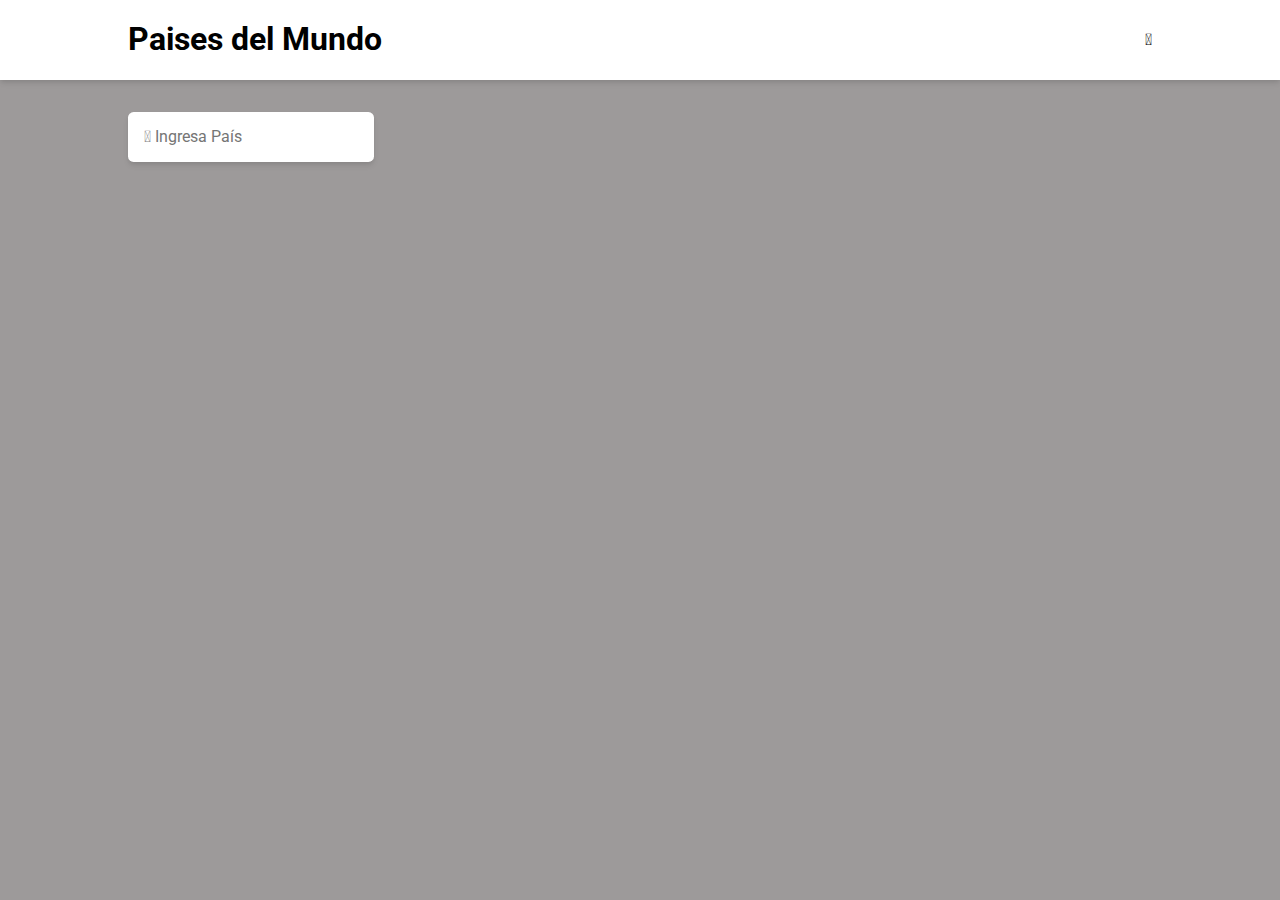
<file: index.html>
<!DOCTYPE html>
<html lang="en">
<head>
    <meta charset="UTF-8">
    <meta http-equiv="X-UA-Compatible" content="IE=edge">
    <meta name="viewport" content="width=device-width, initial-scale=1.0">
    <!-- importando fontawesone-->
    <link rel="stylesheet" href="https://cdnjs.cloudflare.com/ajax/libs/font-awesome/6.2.0/css/all.min.css">
    <!-- normalize para resetar-->
    <link rel="stylesheet" href="./css/normalize.css">
    <link rel="stylesheet" href="./css/country-select.css">
    <link rel="stylesheet" href="./css/cards.css">
    <link rel="stylesheet" href="./css/main.css">
    <title>Consumo API REST Countries</title>
</head>
<body>
    <nav class="navbar ">
        <div class="container navbar-container">
            <h1>
                Paises del Mundo
            </h1>
            <p>
                <i class="fa-solid fa-flag"></i>
            </p>
        </div>
    </nav>

    <header class="container filtro-container my-2">
        <form class="form-search" id="formulario">
            <i class="fas fa-search"></i>
            <input type="text" placeholder="Ingresa País" id="inputFormulario">        
        </form>
        <div class="country-select" style="width: 200px;">
            <select>
                <option value="">Filtrar por Continente</option>
                <option value="">Todos</option>
                <option value="Africa">África</option>
                <option value="Americas">América</option>
                <option value="Asia">Asia</option>
                <option value="Europe">Europa</option>
                <option value="Oceania">Oceanía</option>
            </select>
        </div>
    </header>
    
    <main class="container grid" id="banderas">

    </main>

    <script src="./js/country-select.js"></script>
    <script src="./js/index.js"></script>
</body>
</html>
</file>
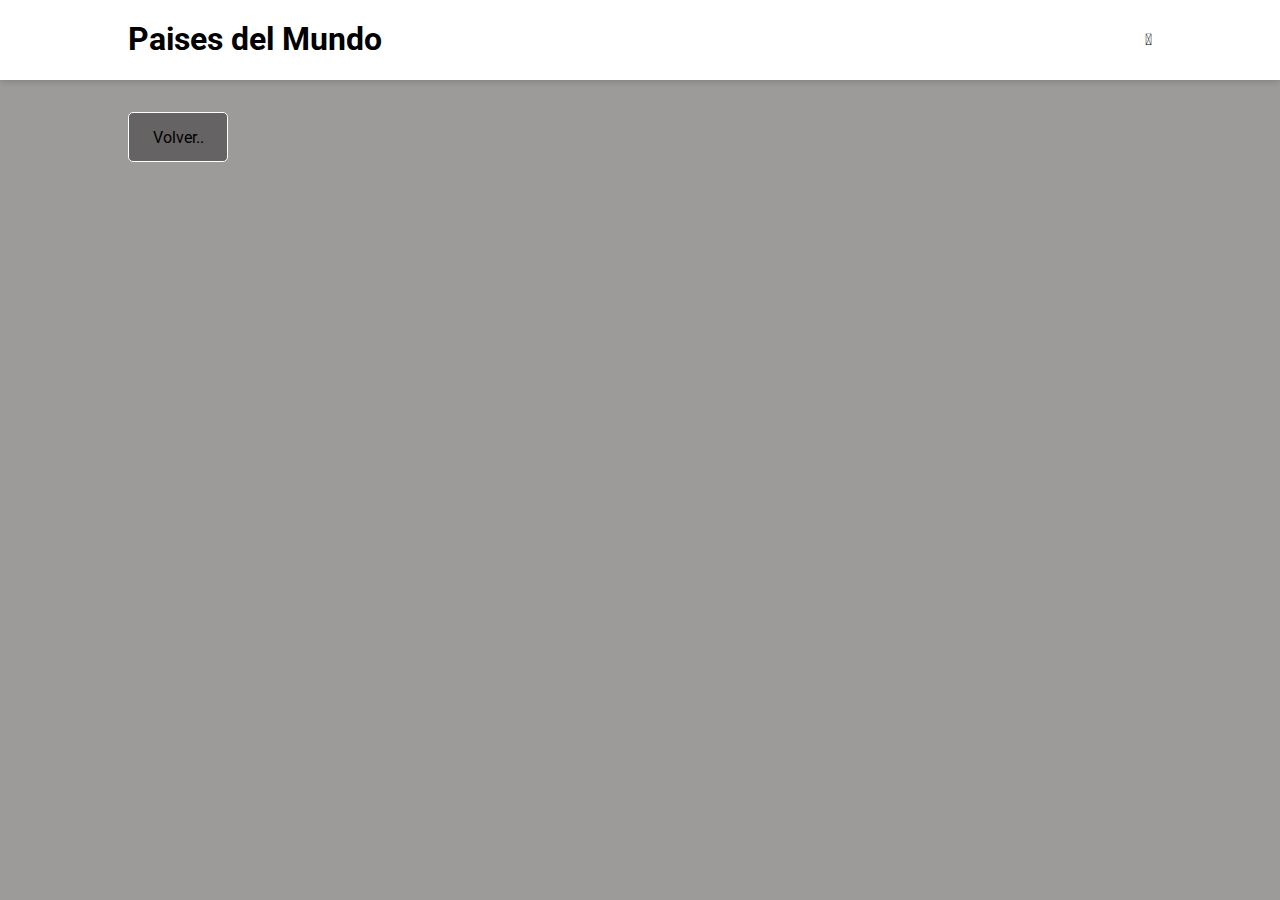
<file: pais-consultado.html>
<!DOCTYPE html>
<html lang="en">
<head>
    <meta charset="UTF-8">
    <meta http-equiv="X-UA-Compatible" content="IE=edge">
    <meta name="viewport" content="width=device-width, initial-scale=1.0">
    <!-- importando fuente -->
    <link href="https://fonts.googleapis.com/css2?family=Lato:wght@100&family=Nunito+Sans:wght@300;400;600;800&family=Quicksand:wght@300;500;700&display=swap" rel="stylesheet">
    <!-- importando fontawesone-->
    <link rel="stylesheet" href="https://cdnjs.cloudflare.com/ajax/libs/font-awesome/6.2.0/css/all.min.css">
    <!-- normalize para resetar-->
    <link rel="stylesheet" href="./css/normalize.css">
    <link rel="stylesheet" href="./css/country-select.css">
    <link rel="stylesheet" href="./css/card.css">
    <link rel="stylesheet" href="./css/main.css">
    <title>Consumo API REST Countries</title>
</head>
<body>
    <nav class="navbar ">
        <div class="container navbar-container">
            <h1>
                Paises del Mundo
            </h1>
            <p>
                <i class="fa-solid fa-flag"></i>
            </p>            
        </div>
    </nav>

    <header class="container filtro-container my-2">
        <a href="index.html" class="card1_link">
            Volver.. 
        </a>
    </header>
    
    <main class="container" id="banderas">

    </main>


    <script src="./js/query-country.js"></script>
</body>
</html>
</file>
<file: css/country-select.css>
/* The container must be positioned relative: */
.country-select {
    position: relative;
}

.country-select select {
   display: none; /*hide original SELECT element: */
}
  
.select-selected {
    background-color: var(--color-bg-secondary);
    border-radius: 0.375rem;
    box-shadow: 0 1px 3px 0 rgba(0, 0, 0, 0.1), 0 1px 2px 0 rgba(0, 0, 0, 0.06);
}

/* Style the arrow inside the select element: */
.select-selected:after {
    position: absolute;
    content: "";
    top: 21px;
    right: 10px;
    width: 0;
    height: 0;
    border: 6px solid transparent;
    border-color: var(--color-text) transparent transparent transparent;
}

/* Point the arrow upwards when the select box is open (active): */
.select-selected.select-arrow-active:after {
    border-color: transparent transparent var(--color-text); transparent;
    top: 14px;
}

/* style the items (options), including the selected item: */
.select-items div,.select-selected {
    color: var(--color-text);
    padding: 18px 16px;
    cursor: pointer;
    height: 52.4px;
}

/* Style items (options): */
.select-items {
    margin-top: 0.3rem;
    position: absolute;
    background-color: var(--color-bg-secondary);
    /* background-color: red; */
    top: 100%;
    left: 0;
    right: 0;
    z-index: 99;
    border-radius: 0.375rem;
    box-shadow: 0 1px 3px 0 rgba(0, 0, 0, 0.1), 0 1px 2px 0 rgba(0, 0, 0, 0.06);
}

/* Hide the items when the select box is closed: */
.select-hide {
    display: none;
}

.select-items div:hover, .same-as-selected {
    background-color: rgba(0, 0, 0, 0.1);
    border-radius: 0.375rem;
}
</file>
<file: css/cards.css>
@import url('https://fonts.googleapis.com/css2?family=Roboto:wght@300;500;700&display=swap');

:root{
    --blue: #10172A;
    --white: #FFF;
    --blueLigth: rgba(79,103,168,.6);
  }
  
  html {
    box-sizing: border-box;
  }

  *, *:before, *:after {
    box-sizing: inherit;
    margin: 0;
    padding: 0;
    font-family: "Roboto", sans-serif;
  }

  .content_card{
    width: 250px;
    height: 350px;
    background: rgba(255, 255, 255, .05);
    border: 1px solid var(--white);
    box-shadow: 0 0 1rem rgb(85, 84, 84);
    border-radius: 15px;
    text-align: center;

  }

  /* card */
  .card1{
    width: 250px;
    height: 350px;
    border: 1px solid #FFF;
    border-radius: 15px;
    cursor: pointer;
    background-color: rgba(58, 58, 58, 0.3);
    position: relative;
    display: flex;
    justify-content: center;
    align-items: center;    
    overflow: hidden;
  }

  

  .card1:hover .card1_info{
    transform: translateX(0px);
    transition: 0.5s ease-in-out;
  }

  .card1_text{
    font-size: 40px;
    color:#000;
  }

  .card1_info{
    position: absolute;;
    width: 290px;
    height: 390px;
    background: var(--blueLigth);
    border-radius: 15px;
    display: flex;
    justify-content: center;
    align-items: center;
    flex-direction: column;
    gap: .5rem;
    transform: translateY(390px);
    transition: 0.5s ease-in-out;
  }

  .card1_img{
    border-radius: 15%;
    width: 60%;
  }

  .card1_link{
    display: block;
    line-height: 50px;
    width: 100px;
    height: 50px;
    border: 1px solid #fff;
    text-align: center;
    text-decoration: none;
    color: #fff;
    background: var(--blue);
    border-radius: 5px;
  }

  .card1_link:hover{
    box-shadow: 0 0 .5rem #fff;
  }
</file>
<file: css/main.css>
@import url('https://fonts.googleapis.com/css2?family=Roboto:wght@300;500;700&display=swap');

:root{
    --color-bg: #9d9a9a;
    --color-bg-secondary: #ffffff;
    --color-text: #000000;
    --box-shadow: 0 4px 6px -1px rgba(0, 0, 0, 0.1), 0 2px 4px -1px rgba(0, 0, 0, 0.06);
    --border-radius: 0.35rem;
}


html {
    box-sizing: border-box;
  }

  *, *:before, *:after {
    box-sizing: inherit;
    margin: 0;
    padding: 0;
    font-family: "Roboto", sans-serif;
  }


body{
    font-family: 'Nunito Sans', sans-serif;
    color: var(--color-text);
    background-color: var(--color-bg);
}

.my-2{
    margin-top: 2rem;
    margin-bottom: 2rem;
}

.container{
    margin: 0px auto;
    width: 80%;
}

/* formato imagen */
.img-fluid{
    width: 100%;
}

/* narvar*/
.navbar{
    background-color: var(--color-bg-secondary);
    box-shadow: var(--box-shadow);
}

.navbar-container{
    display: flex;
    justify-content: space-between;
    align-items: center;
}

/* Filtros */
.filtro-container{
    display: flex;
    justify-content: space-between;
    align-items: center;    
    margin-top: 2rem;
    margin-bottom: 2rem;
    
}

.form-search{
    box-shadow: var(--box-shadow);
    border-radius: var(--border-radius);
    background-color: var(--color-bg-secondary);
    padding: 1rem;
}

.form-search i {
    opacity: 0.5;
}

.form-search input {
    border: none;
    outline: none;
    /*margin-left: 1rem;*/
    background-color: var(--color-bg-secondary);
    color: var(--color-text);
}


/* main */
.grid{
    display: grid;
    grid-template-columns: repeat(4, minmax(0, 1fr));
    gap: 4rem; 
}

/* usando media queries */
@media (max-width: 1100px) {
    .grid {
        grid-template-columns: repeat(3, minmax(0, 1fr));
    }
}

@media (max-width: 820px) {
    .grid {
        grid-template-columns: repeat(2, minmax(0, 1fr));
    }
}

@media (max-width: 600px) {
    
    .navbar-content {
        font-size: 0.7rem;
    }

    .filtro-container{
        flex-direction: column;
        align-items: flex-start ;
    }

    .form-search{
        width: 100%;
        margin-bottom: 1rem;
    }

    .form-search input{
        width: 85%;
    }


    .grid{
        grid-template-columns: 1fr;
        justify-content: center;
    }
}
</file>
<file: css/card.css>
@import url('https://fonts.googleapis.com/css2?family=Roboto:wght@300;500;700&display=swap');

:root{
    --blue: #10172A;
    --white: #FFF;
    --blueLigth: rgba(79,103,168,.6);
  }
  
  html {
    box-sizing: border-box;
  }

  *, *:before, *:after {
    box-sizing: inherit;
    margin: 0;
    padding: 0;
    font-family: "Roboto", sans-serif;
  }

  .content_card{
    width: 80%;
    height: 350px;
    background: rgba(255, 255, 255, .05);
    border: 1px solid var(--white);
    box-shadow: 0 0 1rem rgb(85, 84, 84);
    border-radius: 15px;
    text-align: center;
    display: flex;
    justify-content: space-around;
  }

  /* card */
  .card1{
    width: 100%;
    height: 350px;
    border: 1px solid #FFF;
    border-radius: 15px;
    cursor: pointer;
    background-color: rgba(58, 58, 58, 0.3);
    display: flex;
    justify-content: center;
    align-items: center;    
  }

  .card1_text{
    width: 50%;
    font-size: 40px;
    color:#000;
  }

  .card1_info{
    width: 50%;
    height: 350px;
    background: var(--blueLigth);
    border-radius: 15px;
    display: flex;
    justify-content: center;
    align-items: center;
    flex-direction: column;
    gap: .5rem;
  }

  .card1_img{
    border-radius: 15%;
    width: 60%;
  }

  .card1_link{
    display: block;
    line-height: 50px;
    width: 100px;
    height: 50px;
    border: 1px solid #fff;
    text-align: center;
    text-decoration: none;
    color: #fff;
    background: var(--blue);
    border-radius: 5px;
  }

  .card1_link{
    display: block;
    line-height: 50px;
    width: 100px;
    height: 50px;
    border: 1px solid #fff;
    text-align: center;
    text-decoration: none;
    color: #000;
    background: rgb(101, 99, 99);
    border-radius: 5px;
  }

  .card1_link:hover{
    box-shadow: 0 0 .5rem #fff;
  }

  @media (max-width: 550px) {
    
    .card1{
        flex-direction: column;
    }

    .card1_text{
        width: 100%;
    }
    
    .card1_info{  
        width: 100%;

    }
}
</file>
